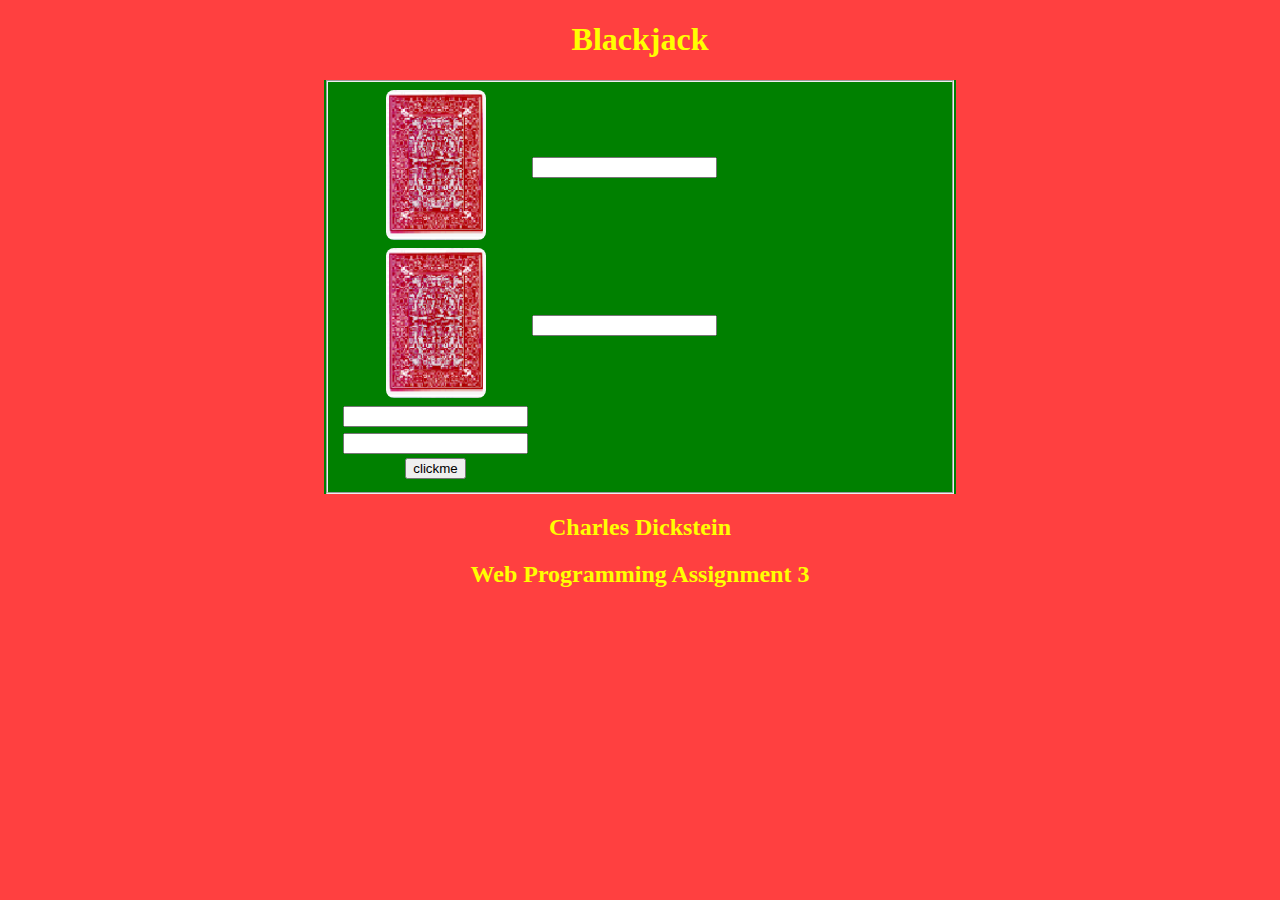
<file: index.html>
<!DOCTYPE html>
<html>
<head>
	<meta charset="utf-8">
	<title>Blackjack</title>
	<link rel="stylesheet" type="text/css" href="index.css">
</head>
<body>
<h1>Blackjack</h1>
<form method="post">
	<fieldset>
		<table>
			<tr>
				<td><img src="deckOfCard/cardback.gif" id="imageOne" /></td>
				<td><input type="text" name="numOne" id="numOne"></td>
				
			</tr>
			<tr>
				<td><img src="deckOfCard/cardback.gif" id="imageTwo" /></td>
				<td><input type="text" name="numTwo" id="numTwo"></td>
			</tr>
			<tr>
				<td><input type="text" name="total" id="total"</td>
			</tr>
			<tr>
			<tr>
				<td><input type="text" name="count" id="handsDealt"/></td>
			</tr>
				<td><input id="clickMe" type="button" value="clickme" onclick="deal();" /></td>
			</tr>
		</table>
	</fieldset>
</form>
<script src="index.js"></script>
</body>
<footer>
	<h2>Charles Dickstein</h2>
	<h2>Web Programming Assignment 3</h2>
</footer>
</html>
</file>
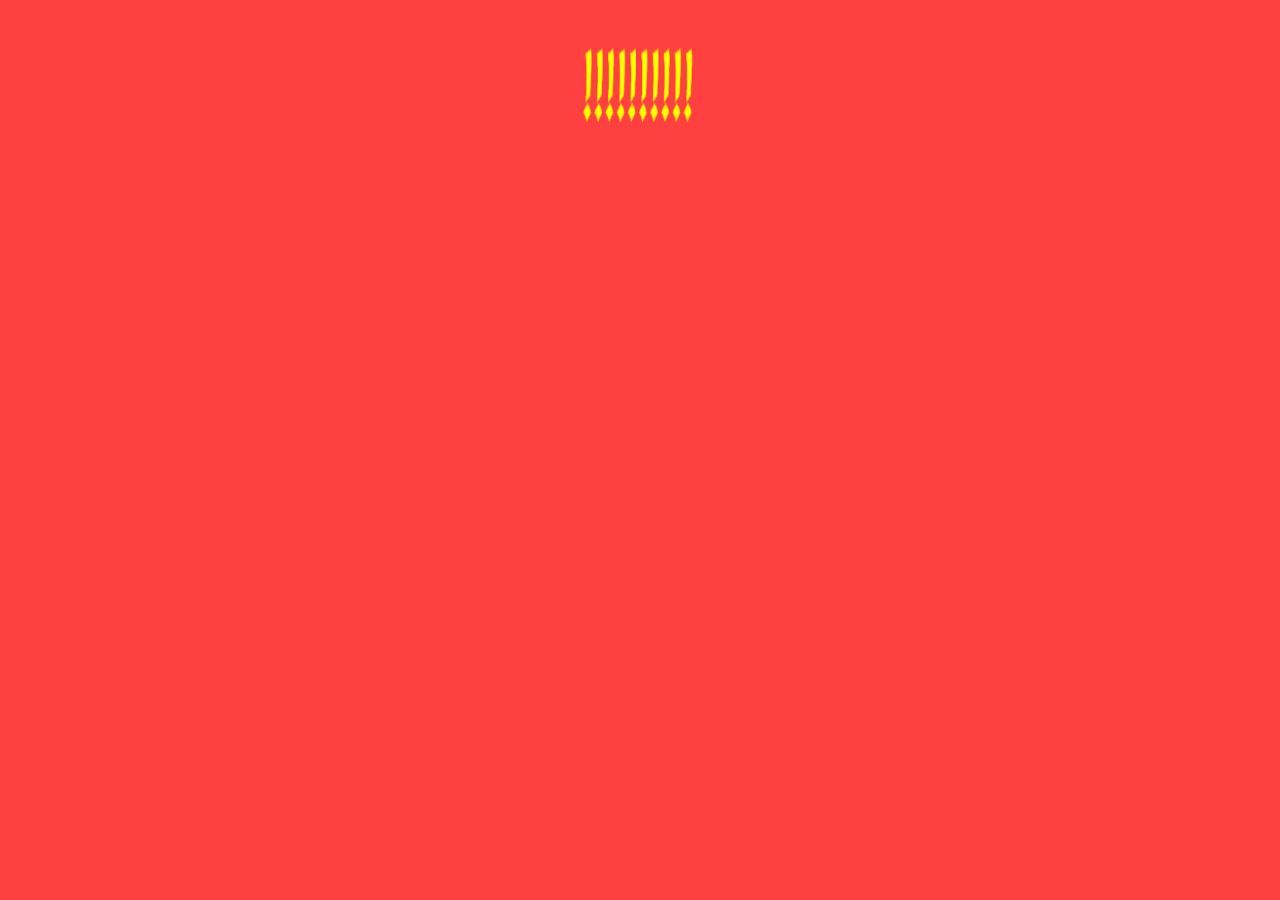
<file: celebration.html>
<!DOCTYPE html>
<html>
<head>
	<title>Celebration</title>
	<link rel="stylesheet" type="text/css" href="index.css">
	<script type="text/javascript">
		
	</script>
</head>
<body>
<img src="blackjack_celebration.gif" id="animation" style="width:200px; display:inline-block;">
<br/>
<button id="myButton" style="visibility:hidden" onclick="window.close()">Close Window</button>
<!--<div id="div2" style="visibility: hidden">Reveal Div 2 after 5 seconds</div>-->
<script type="text/javascript">
	function showIt2() {
  document.getElementById("myButton").style.visibility = "visible";
  document.getElementById("animation").style.display = "none";
}
setTimeout("showIt2()", 2000); 
</script>
</body>
</html>
</file>
<file: index.css>
body{
	background-color: #FF4040;
	text-align: center;
}

h1,h2{
	font-family: cursive;
	color: yellow;
}

form{
	margin-left: auto;
	margin-right: auto;
	width: 50%;
	background-color: green;

}
img{
	width: 100px;
	height: 150px;
	border-radius: 0.5em;
}
</file>
